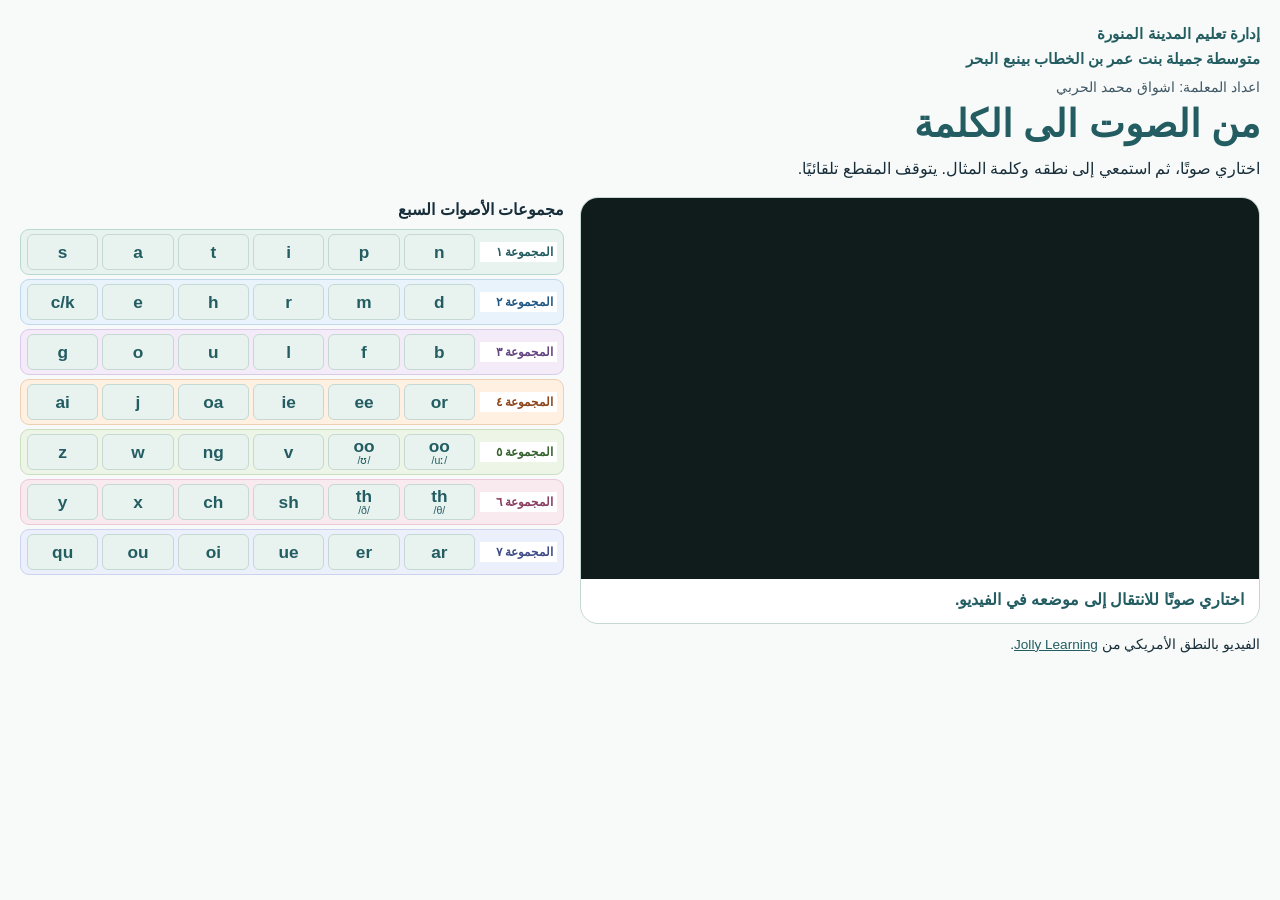
<file: jolly-phonics/index.html>
<!doctype html>
<html lang="ar" dir="rtl">
<head>
<meta charset="utf-8"><meta name="viewport" content="width=device-width,initial-scale=1">
<title>من الصوت الى الكلمة</title>
<style>
:root{color-scheme:light;--ink:#172e3a;--teal:#235d62;--line:#c5d8d3;--mint:#e8f3ef;--paper:#f7faf8}
*{box-sizing:border-box}body{margin:0;background:var(--paper);color:var(--ink);font-family:Tahoma,Arial,sans-serif;line-height:1.65}main{width:min(880px,100% - 32px);margin:auto;padding:35px 0 26px}
header{margin-bottom:18px}h1{margin:0;color:var(--teal);font-size:clamp(1.65rem,5vw,2.7rem);line-height:1.35}p{margin:6px 0 0}
.player{border:1px solid var(--line);background:#fff;border-radius:18px;overflow:hidden;scroll-margin-top:12px}
iframe{border:0;display:block;width:100%;aspect-ratio:16/9;max-height:420px;background:#101b1c}.status{min-height:44px;padding:8px 15px;margin:0;color:var(--teal);font-weight:bold}
h2{font-size:1.24rem;margin:20px 0 8px}section{border:1px solid var(--line);padding:10px 13px 13px;border-radius:13px;background:#fff;margin-bottom:8px}h3{font-size:.94rem;margin:0 0 6px;color:var(--teal)}
.sounds{display:grid;grid-template-columns:repeat(6,minmax(0,1fr));gap:7px}button{font:700 1.25rem Arial,sans-serif;color:var(--teal);background:var(--mint);min-height:47px;border:1px solid var(--line);border-radius:8px;cursor:pointer;display:grid;place-content:center}button small{font-size:.69rem;font-weight:500}button:hover{border-color:var(--teal)}button[aria-pressed=true]{color:#fff;background:var(--teal)}button:focus-visible,a:focus-visible{outline:3px solid #a45c19;outline-offset:2px}footer{margin-top:17px;font-size:.85rem}a{color:var(--teal)}@media(max-width:460px){main{padding-top:20px}.sounds{gap:4px}section{padding-inline:7px}button{font-size:1.09rem}}
.school{color:var(--teal);font-weight:700;font-size:.95rem;margin-bottom:5px}.byline{font-size:.88rem;margin-top:5px;color:#405765}
main{width:min(1240px,100% - 32px);padding:21px 0 18px}
header{margin-bottom:14px}h1{font-size:clamp(1.65rem,3.3vw,2.35rem)}
.practice{display:grid;grid-template-columns:minmax(0,1.25fr) minmax(360px,1fr);gap:16px;align-items:start}
.player{position:sticky;top:12px;z-index:1}
iframe{height:auto}
.sound-panel{min-width:0}
.group-picker{display:none}
.sound-panel h2{font-size:1rem;margin:0 0 6px}
.sound-panel section{display:grid;grid-template-columns:77px minmax(0,1fr);align-items:center;gap:5px;padding:4px 6px;margin:0 0 4px;border-radius:9px}
.sound-panel h3{font-size:.78rem;margin:0;padding-inline-start:4px;white-space:nowrap}
.sounds{gap:4px}
.sounds button{min-height:36px;padding:1px;font-size:1.08rem;line-height:1.05;border-radius:6px}
.sounds button small{font-size:.66rem}
footer{margin-top:10px}
@media(max-width:740px){
  main{padding-top:16px}
  .practice{display:block}
  .player{top:0;margin-bottom:10px}
  iframe{max-height:30vh;max-height:30dvh}
  .status{min-height:48px;font-size:.83rem;padding:5px 9px}
  .sound-panel section{grid-template-columns:66px minmax(0,1fr);padding-inline:4px}
  .sound-panel h3{font-size:.71rem}
  .group-picker{display:grid;grid-template-columns:repeat(7,minmax(0,1fr));gap:4px;margin-bottom:7px}
  .group-picker button{min-height:36px;padding:1px;font-size:.98rem;border-radius:6px}
  .sound-panel section:not(.selected-group){display:none}
}

[data-group="1"]{--group-ink:#235d62;--group-tint:#e8f3ef;--group-border:#b9d8d1}
[data-group="2"]{--group-ink:#205784;--group-tint:#e8f3fb;--group-border:#bfd8eb}
[data-group="3"]{--group-ink:#654482;--group-tint:#f3ecf8;--group-border:#dac9e8}
[data-group="4"]{--group-ink:#8d461b;--group-tint:#fff0e1;--group-border:#edd0b2}
[data-group="5"]{--group-ink:#376331;--group-tint:#edf5e7;--group-border:#c9dfbf}
[data-group="6"]{--group-ink:#8a3e61;--group-tint:#f9eaf0;--group-border:#ecc9d9}
[data-group="7"]{--group-ink:#3f4c89;--group-tint:#eceffc;--group-border:#ccd3ef}
.sound-panel section[data-group]{background:var(--group-tint);border-color:var(--group-border)}
.sound-panel section[data-group] h3,.sound-panel .sound-panel .sounds button{background:#fff;color:var(--group-ink);border-color:var(--group-border)}
.sound-panel .group-picker button[data-group]{background:var(--group-tint);color:var(--group-ink);border-color:var(--group-border)}
.sound-panel .sounds button[aria-pressed="true"],.sound-panel .group-picker button[aria-pressed="true"]{background:var(--group-ink);color:#fff;border-color:var(--group-ink)}
</style></head>
<body><main>
<header>
<div class="school">إدارة تعليم المدينة المنورة<br>متوسطة جميلة بنت عمر بن الخطاب بينبع البحر</div>
<div class="byline">اعداد المعلمة: اشواق محمد الحربي</div>
<h1>من الصوت الى الكلمة</h1>
<p>اختاري صوتًا، ثم استمعي إلى نطقه وكلمة المثال. يتوقف المقطع تلقائيًا.</p>
</header>
<div class="practice"><div class="player" id="player"><iframe id="video" title="فيديو أصوات جولي فونكس بالنطق الأمريكي" src="https://www.youtube-nocookie.com/embed/3LD7m3luv0Y?playsinline=1&amp;rel=0&amp;enablejsapi=1" referrerpolicy="strict-origin-when-cross-origin" allow="autoplay; encrypted-media; picture-in-picture" allowfullscreen></iframe><p class="status" role="status" id="status">اختاري صوتًا للانتقال إلى موضعه في الفيديو.</p></div>
<div class="sound-panel"><h2>مجموعات الأصوات السبع</h2><div class="group-picker" role="group" aria-label="اختيار مجموعة الأصوات"></div><div id="groups"></div></div></div>
<footer>الفيديو بالنطق الأمريكي من <a href="https://www.youtube.com/watch?v=3LD7m3luv0Y">Jolly Learning</a>.</footer>
</main>
<script>
const groups = [
['s','a','t','i','p','n'],
['c/k','e','h','r','m','d'],
['g','o','u','l','f','b'],
['ai','j','oa','ie','ee','or'],
['z','w','ng','v','oo /ʊ/','oo /uː/'],
['y','x','ch','sh','th /ð/','th /θ/'],
['qu','ou','oi','ue','er','ar']
];
const times = [4,10,16.75,23.5,29.75,36,42,47,53.25,58.5,64,69,74,78.75,84.5,89.75,95.25,100.75,105.75,111,116.75,122.75,129,136,142.25,148.25,155.25,162,167.75,173.5,179.5,185.25,192.25,198.5,204.5,210.75,216.75,222.5,229.25,235.75,242.75,249.25];
const videoId = '3LD7m3luv0Y';
const clipEnds = [...times.slice(1).map(start => start - 0.25), 255.2];
const video = document.querySelector('#video');
const status = document.querySelector('#status');
const groupsElement = document.querySelector('#groups');
const digits = '١٢٣٤٥٦٧';
const picker = document.querySelector('.group-picker');
const requestedGroup = Number(new URLSearchParams(location.search).get('group'));
const initialGroup = Number.isInteger(requestedGroup) && requestedGroup >= 1 && requestedGroup <= groups.length ? requestedGroup - 1 : 0;
let selectedGroup;
let selectedGroupButton;
let activeButton;
let youtubePlayer;
let playerReady = false;
window.onYouTubeIframeAPIReady = () => {
  youtubePlayer = new YT.Player('video', {events:{onReady:() => { playerReady = true; }}});
};
function playSound(button, sound, index) {
  const start = times[index];
  const end = clipEnds[index];
  if (activeButton) activeButton.setAttribute('aria-pressed','false');
  activeButton = button;
  button.setAttribute('aria-pressed','true');
  if (playerReady) {
    youtubePlayer.loadVideoById({videoId, startSeconds:start, endSeconds:end});
  } else {
    const params = new URLSearchParams({
      playsinline:'1', rel:'0', enablejsapi:'1', autoplay:'1',
      start:String(Math.floor(start)), end:String(Math.ceil(end))
    });
    video.src = 'https://www.youtube-nocookie.com/embed/' + videoId + '?' + params;
  }
  const link = Object.assign(document.createElement('a'), {textContent:'فتح المقطع في يوتيوب',href:'https://youtu.be/3LD7m3luv0Y?t='+Math.floor(start),target:'_blank',rel:'noopener'});
  status.replaceChildren('الصوت المختار ', Object.assign(document.createElement('bdi'), {textContent:sound,dir:'ltr'}), ' · ', link);

}
groups.forEach((sounds,groupIndex) => {
  const section = document.createElement('section');
  const heading = document.createElement('h3');
  heading.textContent = 'المجموعة ' + digits[groupIndex];
  section.dataset.group = groupIndex + 1;
  const groupButton = document.createElement('button');
  groupButton.dataset.group = groupIndex + 1;
  groupButton.type = 'button';
  groupButton.textContent = digits[groupIndex];
  groupButton.setAttribute('aria-label',heading.textContent);
  groupButton.setAttribute('aria-pressed',String(groupIndex === initialGroup));
  picker.append(groupButton);
  if (groupIndex === initialGroup) {
    selectedGroup = section;
    selectedGroupButton = groupButton;
    section.classList.add('selected-group');
  }
  groupButton.addEventListener('click', () => {
    selectedGroup.classList.remove('selected-group');
    selectedGroupButton.setAttribute('aria-pressed','false');
    selectedGroup = section;
    selectedGroupButton = groupButton;
    section.classList.add('selected-group');
    groupButton.setAttribute('aria-pressed','true');
  });
  const row = document.createElement('div');
  row.className = 'sounds';
  row.dir = 'ltr';
  sounds.forEach((sound,index) => {
    const button = document.createElement('button');
    button.type = 'button';
    const [letters, ipa] = sound.split(' ');
    button.textContent = letters;
    if (ipa) button.append(Object.assign(document.createElement('small'),{textContent:ipa}));
    button.setAttribute('aria-pressed','false');
    button.addEventListener('click', () => playSound(button,sound,groupIndex * 6 + index));
    row.append(button);
  });
  section.append(heading,row);
  groupsElement.append(section);
});
</script><script async src="https://www.youtube.com/iframe_api"></script></body></html>
</file>
